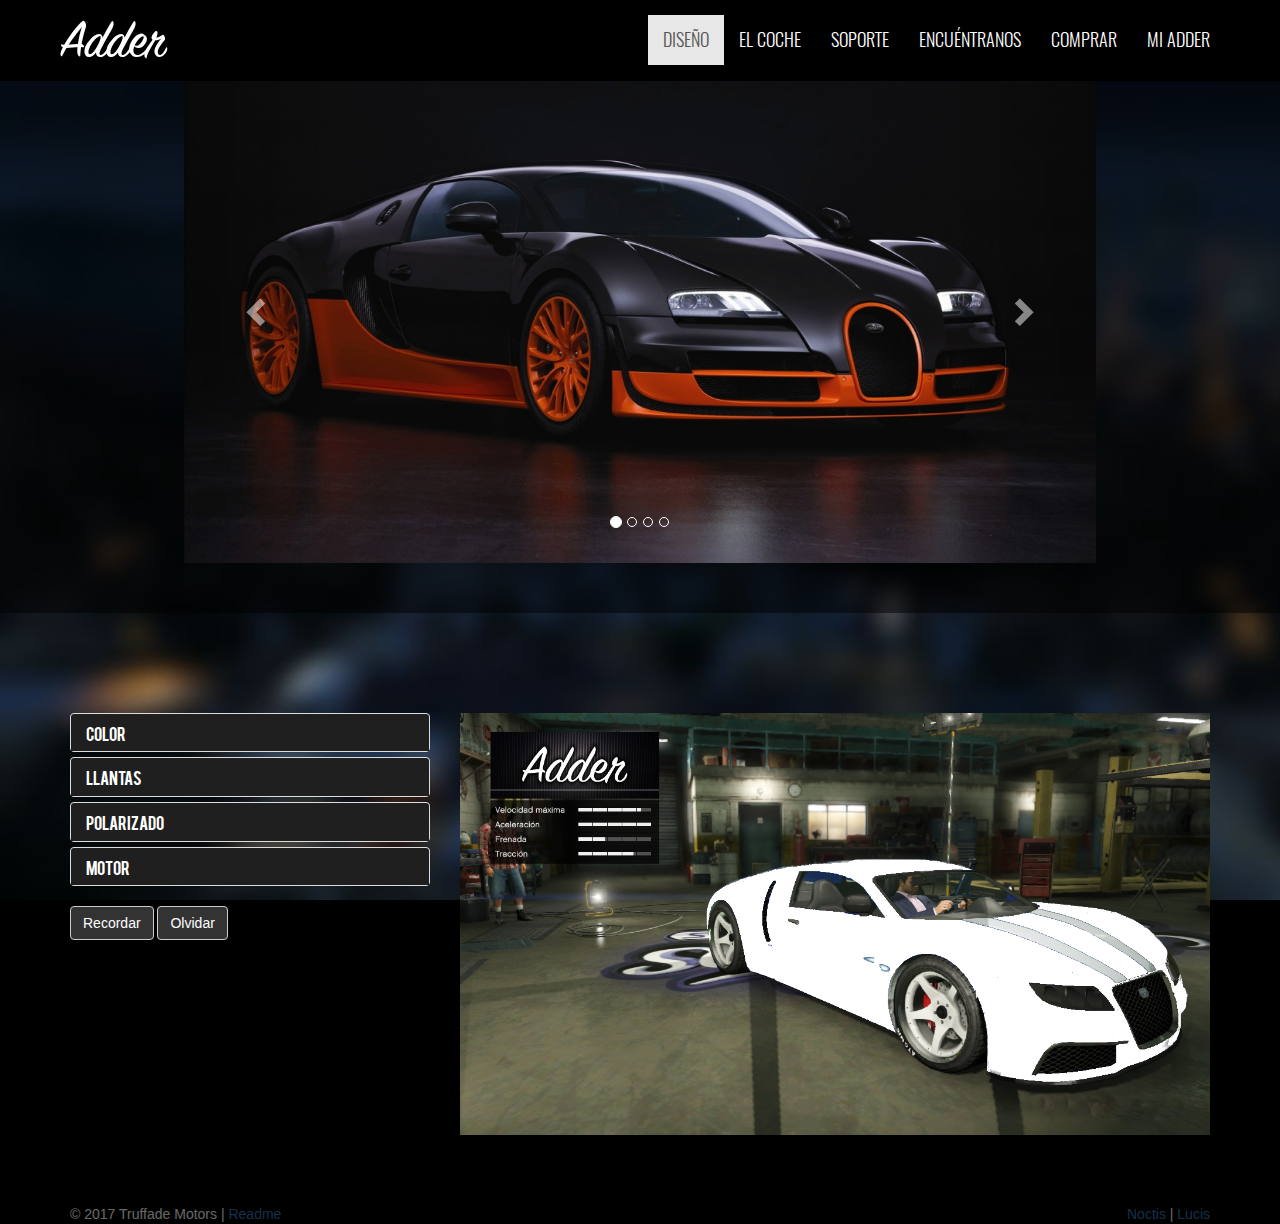
<file: index.html>
<!DOCTYPE html>
<html lang="es">
  <head>
    <meta charset="utf-8">
    <meta http-equiv="X-UA-Compatible" content="IE=edge">
    <meta name="viewport" content="width=device-width, initial-scale=1">
    <!-- The above 3 meta tags *must* come first in the head; any other head content must come *after* these tags -->
    <title>Adder</title>

    <!-- Bootstrap -->
    <link href="css/bootstrap.min.css" rel="stylesheet">
    <link href="css/style.css" rel="stylesheet">
    <link id="css" href="css/style1.css" rel="stylesheet">

    <link rel="shortcut icon" type="image/png" href="img/favicon.png"/>
    <!-- HTML5 shim and Respond.js for IE8 support of HTML5 elements and media queries -->
    <!-- WARNING: Respond.js doesn't work if you view the page via file:// -->
    <!--[if lt IE 9]>
      <script src="https://oss.maxcdn.com/html5shiv/3.7.3/html5shiv.min.js"></script>
      <script src="https://oss.maxcdn.com/respond/1.4.2/respond.min.js"></script>
    <![endif]-->
    <meta name="theme-color" content="#000000"/> <!-- chrome omnibar color -->
  </head>
  <body>

    <div class="container-fluid sin-margenes">

      <nav class="navbar navbar-default navbar-fixed-top">
        <div class="container-fluid">
          <!-- Brand and toggle get grouped for better mobile display -->
          <div class="navbar-header">
            <button type="button" class="navbar-toggle collapsed" data-toggle="collapse" data-target="#bs-example-navbar-collapse-1" aria-expanded="false">
              <span class="sr-only">Toggle navigation</span>
              <span class="icon-bar"></span>
              <span class="icon-bar"></span>
              <span class="icon-bar"></span>
            </button>
            <a class="navbar-brand marca_auto brillo" href="index.html">Adder</a>
          </div>


	        <!-- Collect the nav links, forms, and other content for toggling -->
          <div class="collapse navbar-collapse pull-right" id="bs-example-navbar-collapse-1">
	           <ul class="nav navbar-nav">
				        <li class="active"><a href="#panel-personalizar">DISEÑO</a></li>
				        <li><a class="not-allowed" title="No implementado">EL COCHE</a></li>
				        <li><a class="not-allowed" title="No implementado">SOPORTE</a></li>
				        <li><a class="not-allowed" title="No implementado">ENCUÉNTRANOS</a></li>
				        <li><a class="not-allowed" title="No implementado">COMPRAR</a></li>
				        <li><a class="not-allowed" title="No implementado">MI ADDER</a></li>
				     </ul>
	        </div><!-- /.navbar-collapse -->
        </div><!-- /.container-fluid -->
      </nav>



      <!-- Carrousell -->
      <div class="container-fluid carousel-background">
	    <div class="row col-md-10 col-md-offset-1 centered">
			<div id="myCarousel" class="carousel slide" data-ride="carousel">
			  <!-- Indicators -->
			  <ol class="carousel-indicators">
			    <li data-target="#myCarousel" data-slide-to="0" class="active"></li>
			    <li data-target="#myCarousel" data-slide-to="1"></li>
			    <li data-target="#myCarousel" data-slide-to="2"></li>
			    <li data-target="#myCarousel" data-slide-to="3"></li>
			  </ol>

			  <!-- Wrapper for slides -->
			  <div class="carousel-inner" role="listbox">
			    <div class="item active">
			      <img src="img/1280x720/adder1.jpg" alt="Adder 1">
			    </div>

			    <div class="item">
			      <img src="img/1280x720/adder2.jpg" alt="Adder 2">
			    </div>

			    <div class="item">
			      <img src="img/1280x720/adder3.jpg" alt="Adder 3">
			    </div>

			    <div class="item">
			      <img src="img/1280x720/adder4.jpg" alt="Adder 4">
			    </div>
			  </div>

			  <!-- Left and right controls -->
			  <a class="left carousel-control" href="#myCarousel" role="button" data-slide="prev">
			    <span class="glyphicon glyphicon-chevron-left" aria-hidden="true"></span>
			    <span class="sr-only">Previous</span>
			  </a>
			  <a class="right carousel-control" href="#myCarousel" role="button" data-slide="next">
			    <span class="glyphicon glyphicon-chevron-right" aria-hidden="true"></span>
			    <span class="sr-only">Next</span>
			  </a>
			</div> <!-- Carrousell -->
		</div> <!-- row -->
	</div>


	<div class="container main-content">
      <div class="row" id="panel-personalizar">
        <div class="col-lg-4">
          <div class="panel-group" id="accordionOpciones" role="tablist" aria-multiselectable="true">
            </div>

            <button type="submit" class="btn btn-default" id="recordar">Recordar</button>
              <button type="submit" class="btn btn-default" id="olvidar">Olvidar</button>
        </div>

        <div class="col-lg-8">
            <canvas id="imagen-personalizada" height="720" width="1280"> </canvas>
        </div>
      </div> <!-- row -->

      </div><!-- END main-content -->

    <!-- jQuery (necessary for Bootstrap's JavaScript plugins) -->
    <!-- <script src="https://ajax.googleapis.com/ajax/libs/jquery/1.12.4/jquery.min.js"></script> -->
    <!-- Include all compiled plugins (below), or include individual files as needed -->
  <div class="footer-bottom">
    <div class="container">
      <div class="row">
        <div class="col-xs-12 col-sm-3 col-md-3 col-lg-3">
            © 2017 Truffade Motors |
            <a href="readme.html"> Readme </a>
        </div>
        <div class="col-xs-12 col-sm-6 col-md-6 col-lg-6 pull-right">
           <div class="pull-right boton-estilo">
           <a id="est1">Noctis</a> | <a id="est2">Lucis</a>
           </div>
        </div>
      </div>
    </div> <!--fin container -->
    </div> <!--fin footer -->

    <script type="text/javascript" src="js/jquery-3.2.0.js"></script>
    <script type="text/javascript" src="js/bootstrap.min.js"></script>
    <script type="text/javascript" src="js/cookies.js"></script>
    <script type="text/javascript" src="js/cambiarEstilo.js"></script>
    <script type="text/javascript" src="app/personalizar.js"></script>
<!--    <script type="text/javascript" src="app/cargadorOpciones.js"></script>
    <script type="text/javascript" src="app/actualizarPersonalizacion.js"></script> -->

<!--    <script src="js/button-chck.js"></script> -->

  </body>
</html>
</file>
<file: css/style.css>
@font-face {
  font-family: 'SignPainter';
  src:  url('../fonts/SignPainter-HouseScript.ttf') format('truetype');
}
@font-face {
  font-family: 'Oswald';
  src:  url('../fonts/Oswald-Light.ttf') format('truetype');
}
@font-face {
    font-family: 'Font_Mayus'; /*a name to be used later*/
    src: url('../fonts/Bebas.ttf'); /*URL to font*/
    font-weight: bold;
}
@font-face{
  font-family: 'ChaletLondon';
  src: url('../fonts/ChaletLondonNineteenSixty.ttf');
}
html,body {
  height: 100%;
  /*background-image: url('../img/los-santos-nightd.jpg');*/
  /*background-image: url('../img/los-santos-day.jpg');*/
  background-color: black;
  background-size: cover;
  background-attachment: fixed;
}
.navbar {
  /*background-color: black;*/
  /*background-color: white;*/
  padding-left: 40px;
  padding-right: 40px;
  padding-top: 15px;
  padding-bottom: 15px;
  color: white;
  border-radius: 0;
  /*border-color: black;*/
  /*border-color: white;*/
  margin-bottom: 0;
}

.navbar-default .navbar-brand{
  position: relative;

  color: white;
  overflow: hidden;
}

.brillo:after {
  content: "";
  position: absolute;
  top: -110%;
  left: -210%;
  width: 200%;
  height: 200%;
  opacity: 0;
  transform: rotate(10deg);

/*  background: rgba(255, 255, 255, 0.13);
  background: linear-gradient(
    to right,
    rgba(0, 0, 0, 0.13) 0%,
    rgba(0, 0, 0, 0.13) 77%,
    rgba(0, 0, 0, 0.5) 92%,
    rgba(0, 0, 0, 0.0) 100%
  );*/
}

.brillo:hover:after {
  opacity: 1;
  top: -30%;
  left: -30%;
  transition-property: left, top, opacity;
  transition-duration: 0.7s, 0.7s, 0.15s;
  transition-timing-function: ease;
}


/*.navbar-default .navbar-nav>li>a{
  color: white;
}*/

.nav{
  font-family: 'Oswald';
  font-size: 130%;
}

/*.navbar-default{
  border-color: black;
  border-radius: 0px;
}*/

.panel-default{
  border-radius: 0px;
}

.sin-margenes {
  margin: 0px;
  padding: 0px;
}

.main-content {
  margin-top: 100px;
}

.marca_auto {
  font-family: SignPainter;
  font-size: 400%;
  padding: 20px;
}

.carousel{
  margin: 50px;
}

.mayus {
  font-family: Font_Mayus;
}
.btn-group-vertical {
  width:100%;
}
.btn-personalizar{
  text-align: left;
  font-family: ChaletLondon;
}
.footer-bottom{
  color: white;
  background-color: black;
  opacity: 0.4;
  margin-top: 5%
}

canvas {
  background-image: url('../app/img/cero.png');
  background-size: 100% 100%;
  width: 100%;
  height: auto;
}

/*.panel-default>.panel-heading{
  background-color: #1f1f1f;
  color: white;
}*/
/*.btn-default{
  color: white;
  background-color: #333;
  border-color:
}*/
/*.btn-default:hover{
  color:
  background-color:
  border-color
}*/
/*.carousel-background{
  background-color: rgba(0,0,0,0.5);
}*/

.jumbotron {
  padding: 0;
  color: white;
  background-color: rgb(57, 57, 58);
}

dt {
  font-size: 130%;
  font-family: Oswald;
}

.boton-estilo{
  cursor:pointer;
}
.not-allowed{
  cursor:not-allowed;
}
</file>
<file: css/style1.css>
html,body{
  background-image: url('../img/los-santos-nightd.jpg');
}

.navbar{
	background-color: black;
	border-color: black;
}

.navbar-default .navbar-brand{
  color: white;
}

.brillo:after{
  background: rgba(255, 255, 255, 0.13);
  background: linear-gradient(
    to right,
    rgba(0, 0, 0, 0.13) 0%,
    rgba(0, 0, 0, 0.13) 77%,
    rgba(0, 0, 0, 0.5) 92%,
    rgba(0, 0, 0, 0.0) 100%
  );
}

.navbar-default .navbar-nav>li>a{
  color: white;
}

.navbar-default{
  border-color: black;
}

.panel-default>.panel-heading{
  background-color: #1f1f1f;
  color: white;
}

.btn-default{
  color: white;
  background-color: #333;
}

.carousel-background{
  background-color: rgba(0,0,0,0.5);
}

.jumbotron {
  padding: 0;
  color: white;
  background-color: rgb(57, 57, 58);
}

.footer-bottom{
  color: white;
  background-color: black;
}
</file>
